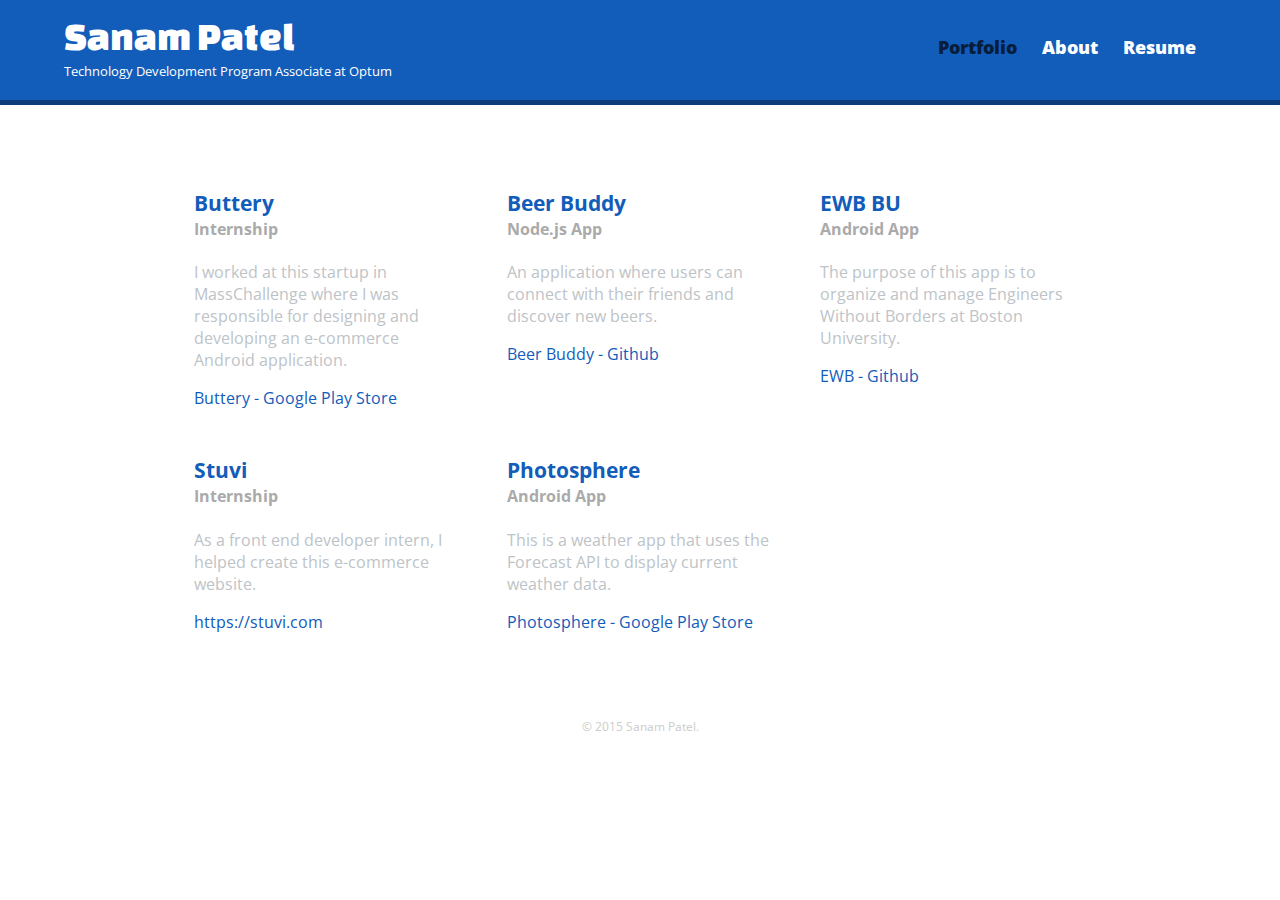
<file: index.html>
<!DOCTYPE html>
<html>
<head>
    <meta charset="utf-8">
    <title>Sanam Patel</title>
    <link rel="stylesheet" href="css/normalize.css">
    <link href='http://fonts.googleapis.com/css?family=Changa+One%7cOpen+Sans:400italic,700italic,700,800,400'
          rel='stylesheet' type='text/css'>
    <link rel="stylesheet" href="css/main.css">
    <link rel="stylesheet" href="css/responsive.css">
    <meta name="viewport" content="width=device-width, initial-scale=1.0">
</head>
<body>
<header>
    <a href="index.html" id="logo">
        <h1>Sanam Patel</h1>
        <h2>Technology Development Program Associate at Optum</h2>
    </a>
    <nav>
        <ul>
            <li><a href="index.html" class="selected">Portfolio</a></li>
            <li><a href="about.html">About</a></li>
            <li><a href="resume.pdf" target="_blank">Resume</a></li>
        </ul>
    </nav>
</header>
<div id="wrapper">
    <section>
        <ul id="gallery">
            <li>
                <h3 class="project_name">Buttery</h3>
                <h4 class="project_type">Internship</h4>
                <p class="project_description">
                    I worked at this startup in MassChallenge where I was responsible for designing
                    and developing an e-commerce Android application.
                </p>
                <a href="https://play.google.com/store/apps/details?id=com.buttery&hl=en" target="_blank">Buttery - Google Play Store</a>
            </li>
            <li>
                <h3 class="project_name">Beer Buddy</h3>
                <h4 class="project_type">Node.js App</h4>
                <p class="project_description">
                    An application where users can connect with their friends and discover new beers.
                </p>
                <a href="https://github.com/patels95/project411" target="_blank">Beer Buddy - Github</a>
            </li>
            <li>
                <h3 class="project_name">EWB BU</h3>
                <h4 class="project_type">Android App</h4>
                <p class="project_description">
                    The purpose of this app is to organize and manage
                    Engineers Without Borders at Boston University.
                </p>
                <a href="https://github.com/patels95/EWB" target="_blank">EWB - Github</a>
            </li>
            <li>
                <h3 class="project_name">Stuvi</h3>
                <h4 class="project_type">Internship</h4>
                <p class="project_description">
                    As a front end developer intern, I helped create this e-commerce
                    website.
                </p>
                <a href="https://stuvi.com/" target="_blank">https://stuvi.com</a>
            </li>
            <li>
                <h3 class="project_name">Photosphere</h3>
                <h4 class="project_type">Android App</h4>
                <p class="project_description">
                    This is a weather app that uses the Forecast API
                    to display current weather data.
                </p>
                <a href="https://play.google.com/store/apps/details?id=com.patels95.sanam.stormy&hl=en" target="_blank">Photosphere - Google Play Store</a>
            </li>
        </ul>
    </section>
    <footer>
        <p>&copy; 2015 Sanam Patel.</p>
    </footer>
</div>
</body>
</html>
</file>
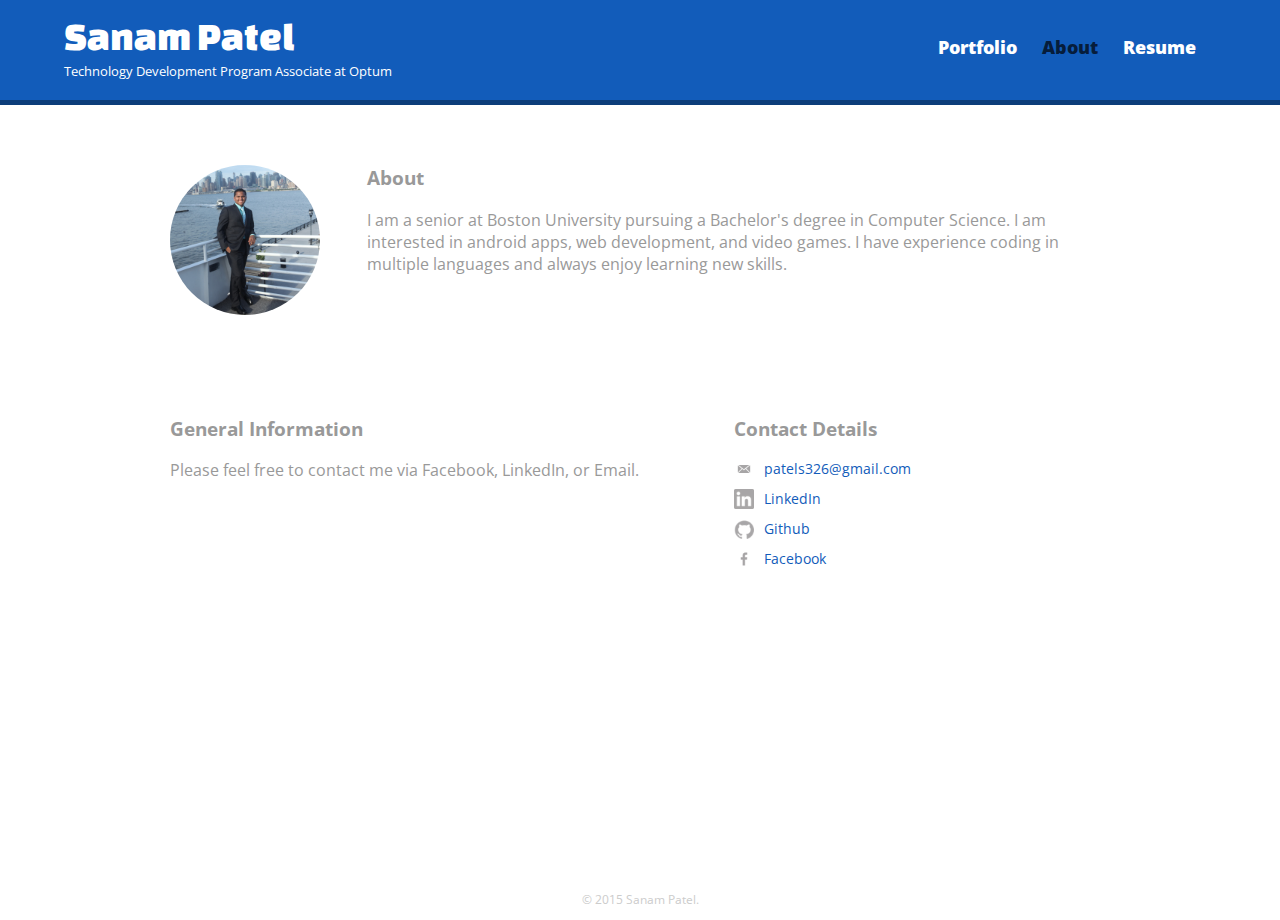
<file: about.html>
<!DOCTYPE html>
<html>
  <head>
    <meta charset="utf-8">
    <title>Sanam Patel</title>
    <link rel="stylesheet" href="css/normalize.css">
    <link href='http://fonts.googleapis.com/css?family=Changa+One|Open+Sans:400italic,700italic,700,800,400' rel='stylesheet' type='text/css'>
    <link rel="stylesheet" href="css/main.css">
    <link rel="stylesheet" href="css/responsive.css">
    <meta name="viewport" content="width=device-width, initial-scale=1.0">
  </head>
  <body>
    <header>
      <a href="index.html" id="logo">
        <h1>Sanam Patel</h1>
        <h2>Technology Development Program Associate at Optum</h2>
       </a>
      <nav>
        <ul>
          <li><a href="index.html">Portfolio</a></li>
          <li><a href="about.html" class="selected">About</a></li>
          <li><a href="resume.pdf" target="_blank">Resume</a></li>
        </ul>
      </nav>
    </header>
    <div id="wrapper">
      <section>
        <img src="img/Sanam-Patel.jpg" alt="Photograph of Sanam Patel" class="profile-photo">
        <h3>About</h3>
        <p>
          I am a senior at Boston University pursuing a
          Bachelor's degree in Computer Science. I am
          interested in android apps, web development, and
          video games. I have experience coding
          in multiple languages and always enjoy learning new skills.
        </p>
        <div id="about_invisible"></div>
      </section>
      <section id="primary">
        <h3>General Information</h3>
        <p>Please feel free to contact me via Facebook, LinkedIn, or Email.</p>
      </section>
      <section id="secondary">
        <h3>Contact Details</h3>
        <ul class="contact-info">
          <li class="mail"><a href="mailto:patels326@gmail.com">patels326@gmail.com</a></li>
          <li class="linkedIn"><a href="https://www.linkedin.com/profile/public-profile-settings?trk=prof-edit-edit-public_profile" target="_blank">LinkedIn</a></li>
          <li class="github"><a href="https://github.com/patels95" target="_blank">Github</a></li>
          <li class="facebook"><a href="https://www.facebook.com/sanam.patel.7" target="_blank">Facebook</a></li>
        </ul>
        <div id="contact_invisible"></div>
      </section>
      <footer id="about_footer">
        <p>&copy; 2015 Sanam Patel.</p>
      </footer>
    </div>
  </body>
</html>
</file>
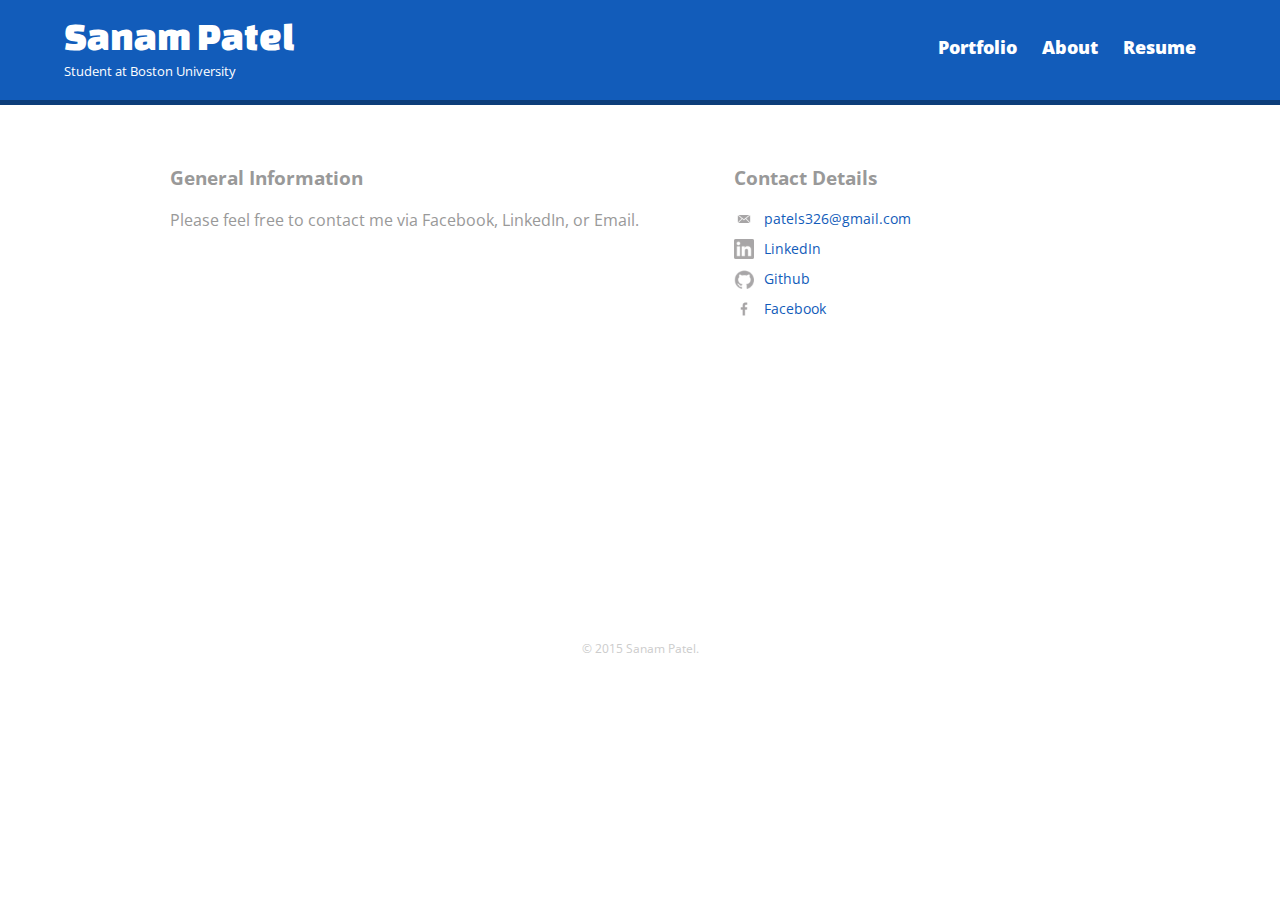
<file: contact.html>
<!DOCTYPE html>
<html>
  <head>
    <meta charset="utf-8">
    <title>Sanam Patel</title>
    <link rel="stylesheet" href="css/normalize.css">
    <link href='http://fonts.googleapis.com/css?family=Changa+One|Open+Sans:400italic,700italic,700,800,400' rel='stylesheet' type='text/css'>
    <link rel="stylesheet" href="css/main.css">
    <link rel="stylesheet" href="css/responsive.css">
    <meta name="viewport" content="width=device-width, initial-scale=1.0">
  </head>
  <body>
    <header>
      <a href="index.html" id="logo">
        <h1>Sanam Patel</h1>
        <h2>Student at Boston University</h2>
       </a>
      <nav>
        <ul>
          <li><a href="index.html">Portfolio</a></li>
          <li><a href="about.html">About</a></li>
          <li><a href="resume.pdf" target="_blank">Resume</a></li>
        </ul>
      </nav>
    </header>
    <div id="wrapper">
      <section id="primary">
        <h3>General Information</h3>
        <p>Please feel free to contact me via Facebook, LinkedIn, or Email.</p>
      </section>
      <section id="secondary">
        <h3>Contact Details</h3>
        <ul class="contact-info">
          <li class="mail"><a href="mailto:patels326@gmail.com">patels326@gmail.com</a></li>
          <li class="linkedIn"><a href="https://www.linkedin.com/profile/public-profile-settings?trk=prof-edit-edit-public_profile" target="_blank">LinkedIn</a></li>
          <li class="github"><a href="https://github.com/patels95" target="_blank">Github</a></li>
          <li class="facebook"><a href="https://www.facebook.com/sanam.patel.7" target="_blank">Facebook</a></li>
        </ul>
        <div id="contact_invisible"></div>
      </section>
      <footer>
        <p>&copy; 2015 Sanam Patel.</p>
      </footer>
    </div>
  </body>
</html>
</file>
<file: css/main.css>
/******* GENERAL *******/

#wrapper {
  max-width: 940px;
  margin: 0 auto;
  padding: 0 5%;
}

a {
  text-decoration: none;
}

h3 {
  margin: 0 0 1em 0;
}

/******** HEADER ********/

#logo {
  text-align: center;
  margin: 0;
}

header {
  float: left;
  margin: 0  0 30px 0;
  padding: 5px 0 0 0;
  width: 100%;
  background: #125CBA;
  border-color: #0C3D7A;
}

h1 {
  font-family: 'Changa One', sans-serif;
  margin: 15px 0;
  font-size: 1.75em;
  font-weight: normal;
  line-height: 0.8em;
}

h2 {
  font-size: 0.75em;
  margin: -5px 0 0;
  font-weight: normal;
}

h1, h2 {
  color: #FFFFFF;
}

/******* NAVIGATION ********/

nav {
  background: #125CBA;
  text-align: center;
  padding: 10px 0;
  margin: 20px 0 0;
}

nav ul {
  list-style: none;
  margin: 0 10px;
  padding: 0;
}

nav li {
  display: inline-block;
}

nav a {
  font-weight: 800;
  padding: 15px 10px;
}

nav a, nav a:visited {
  color: #FFFFFF;
}

nav a.selected, nav a:hover {
  color: #061D3B;
}

/******** BODY ********/

body {
  font-family: 'Open Sans', sans-serif;
  background-color: #FFFFFF;
  color: #999999;
}

/******** GALLERY ********/

img {
  max-width: 100%;
}

#gallery {
  margin: 0;
  padding: 0;
  list-style: none;
}

#gallery li {
  float: left;
  width: 45%;
  height: 45%;
  margin: 2.5%;
  /*background-color: #F5F5F5;*/
  color: #BDC3C7;
}

/*#gallery li a p {
  margin: 0;
  padding: 5%;
  font-size: 0.75em;
  color: #BDC3C7;
}*/

.project_name {
  color: #125CBA;
  margin-bottom: -20px;
  font-size: 1.3em;
}

.project_type {
  color: #AAAAAA;
}

#gallery li a {
  color: #125CBA;
}

/******* FOOTER ********/

footer {
  font-size: 0.75em;
  text-align: center;
  clear: both;
  padding-top: 50px;
  color: #CCCCCC;
}

.social-icon {
  width: 20px;
  height: 20px;
  margin: 0 5px;
}

/******* ABOUT PAGE ********/

.profile-photo {
  display: block;
  max-width: 150px;
  margin: 0 auto 30px;
  border-radius: 100%;
}

/******* CONTACT PAGE ********/

.contact-info {
  list-style: none;
  padding: 0;
  margin: 0;
  font-size: 0.9em;
}

.contact-info a {
  color: #125CBA;
  display: block;
  min-height: 20px;
  background-repeat: no-repeat;
  background-size: 20px 20px;
  padding: 0 0 0 30px;
  margin: 0 0 10px;
}

.contact-info li.mail a {
  background-image: url('../img/mail.png');
}

.contact-info li.linkedIn a {
  background-image: url('../img/linkedin.png');
}

.contact-info li.github a {
  background-image: url("../img/github.png");
}

.contact-info li.facebook a {
  background-image: url("../img/facebook.png");
}
</file>
<file: css/responsive.css>
@media screen and (max-width: 480px){
  #gallery li:nth-child(3n) {
    clear: left;
  }

  #contact_invisible {
    visibility: hidden;
    margin-bottom: 43%;
  }
}

@media screen and (min-width: 480px){
  /******** TWO COLUMN LAYOUT ********/

  #primary {
    width: 50%;
    float: left;
  }

  #secondary {
    width: 40%;
    float: right;
  }

  /******** PORTFOLIO PAGE ********/

  #gallery li {
    width: 28.33333%;
  }

  #gallery li:nth-child(4n) {
    clear: left;
  }

  /******** ABOUT PAGE ********/

  .profile-photo {
    float: left;
    margin: 0 5% 80px 0;
  }

  #about_invisible{
    visibility: hidden;
    margin-bottom: 35%;
  }

  /******** CONTACT PAGE ********/

  #contact_invisible{
    visibility: hidden;
    margin-bottom: 100%;
  }
}


@media screen and (min-width: 660px){

  /******** HEADER ********/

  nav {
    background: none;
    float: right;
    font-size: 1.12em;
    margin-right: 5%;
    text-align: right;
    width: 45%;
  }

  #logo {
    float: left;
    margin-left: 5%;
    text-align: left;
    width: 45%;
  }

  h1 {
    font-size: 2.5em;
  }

  h2 {
    font-size: 0.825em;
    margin-bottom: 20px;
  }

  header {
    border-bottom: 5px solid #0C3D7A;
    margin-bottom: 60px;
  }

  /******** ABOUT PAGE ********/

  #about_invisible{
    visibility: hidden;
    margin-bottom: 15%;
  }
  /******** CONTACT PAGE ********/

  #contact_invisible{
    visibility: hidden;
    margin-bottom: 69%;
  }
}
</file>
